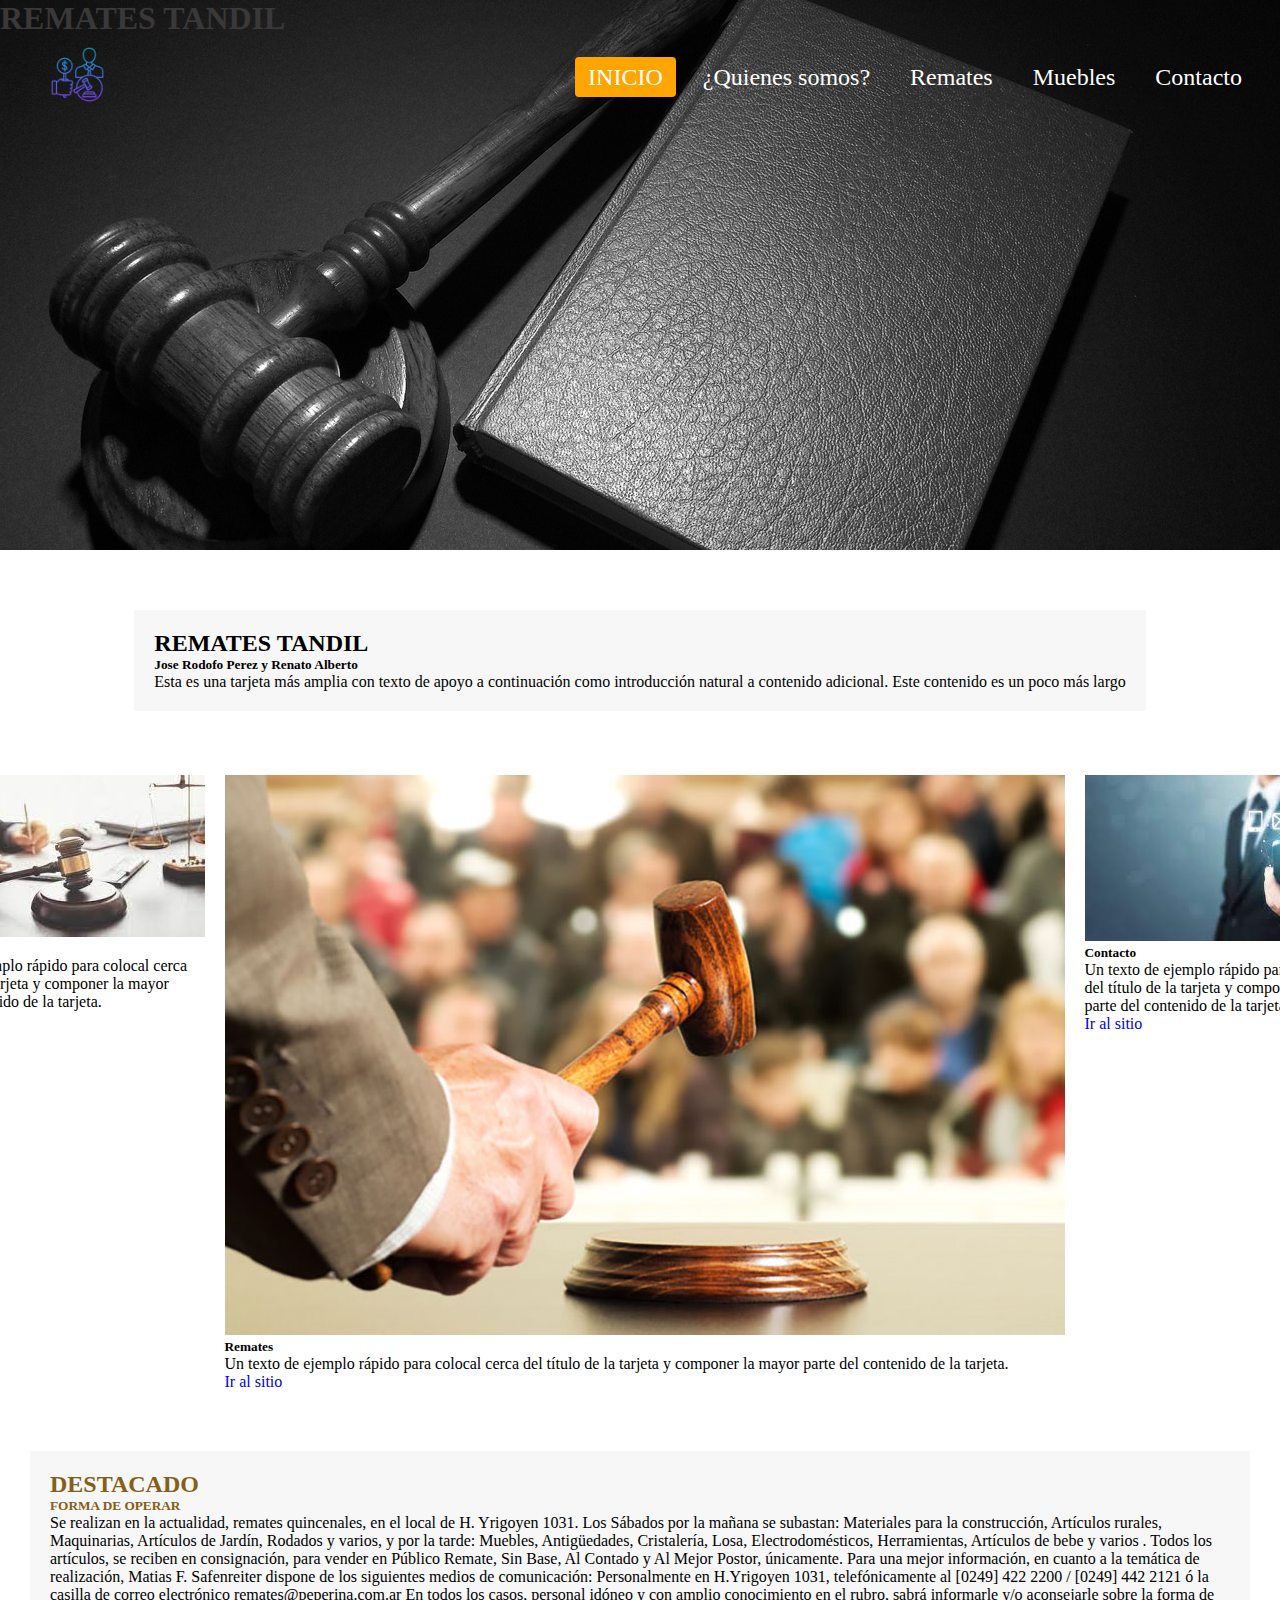
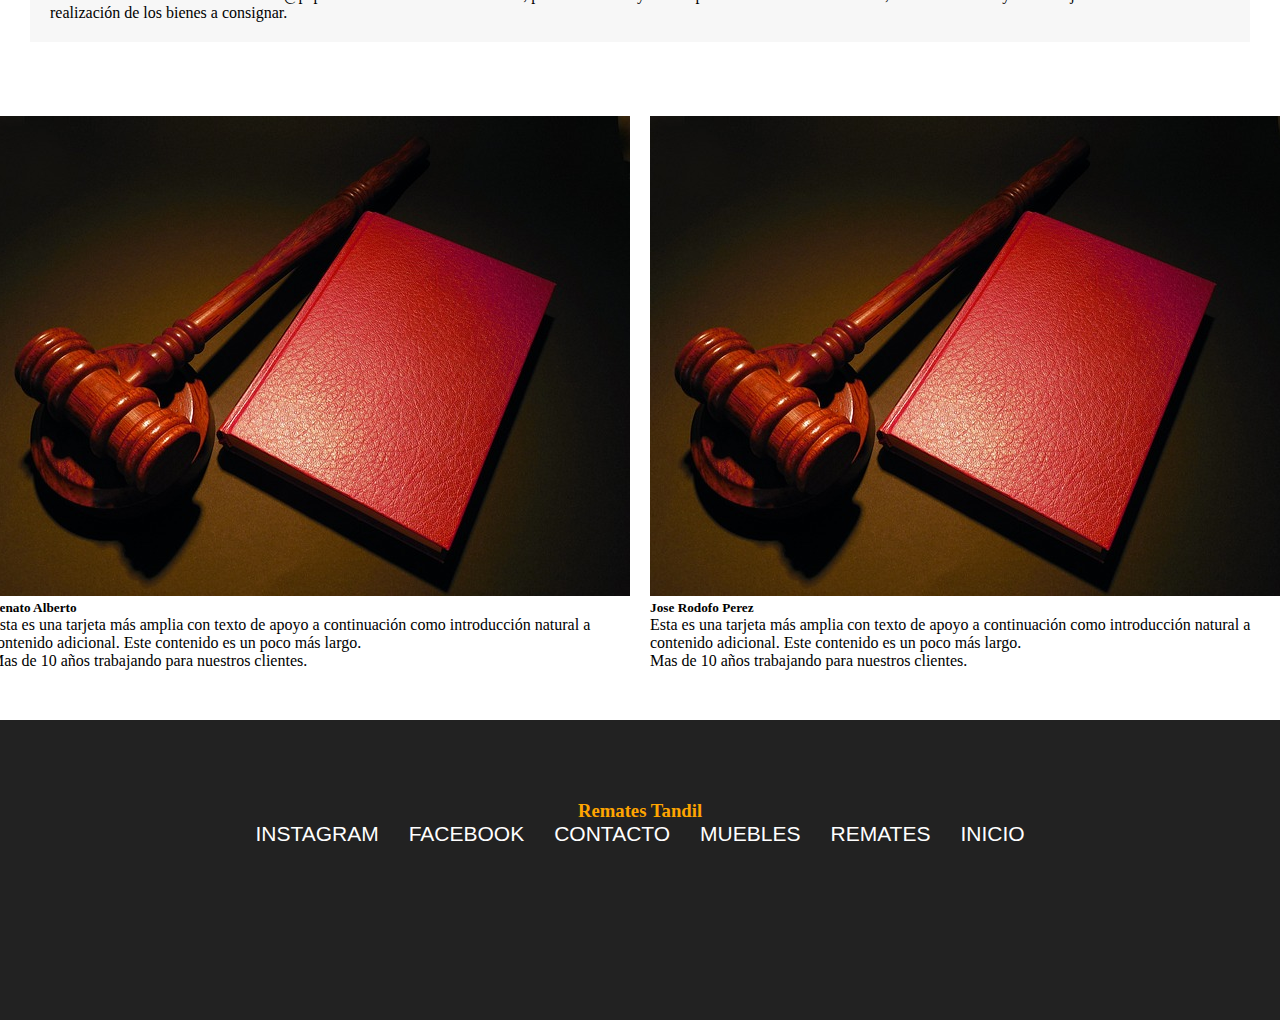
<file: index.html>
<!DOCTYPE html>
<html lang="en">

<head>
  <meta charset="UTF-8">
  <meta name="viewport" content="width=device-width, initial-scale=1.0">
  <title>Remates Tandil</title>
  <link rel="stylesheet" href="style.css">
  <link href="https://cdnjs.cloudflare.com/ajax/libs/font-awesome/6.4.0/css/all.min.css" rel="stylesheet">
  <link href="https://cdn.jsdelivr.net/npm/bootstrap@5.3.0/dist/css/bootstrap.min.css" rel="stylesheet"
    integrity="sha384-9ndCyUaIbzAi2FUVXJi0CjmCapSmO7SnpJef0486qhLnuZ2cdeRhO02iuK6FUUVM" crossorigin="anonymous">
</head>

<body>
  <header>
  <nav>
    <div class="tittle_nav">
      <h1>REMATES TANDIL</h1>
    </div>
    <input type="checkbox" name="" id="check">
    <label for="check" class="checkbtn">
      <i class="fa-solid fa-bars"></i>
    </label>
    <a href="./contacto.html" class="enlace">
      <img src="./Icons/subasta.png" alt="" class="logo">
    </a>

    <ul>
      <li><a href="./index.html" class="active">INICIO</a></li>
      <li><a href="./quienesSomos.html">¿Quienes somos?</a></li>
      <li><a href="./remates.html">Remates</a></li>
      <li><a href="./muebles.html">Muebles</a></li>
      <li><a href="./contacto.html">Contacto</a></li>
    </ul>
  </nav>
</header>


  <section class="section_4">
    <div class="card_2 text-center">
      <div class="card-header">
        <h2>REMATES TANDIL</h2>
      </div>
      <div class="card-body">
        <h5 class="card-title">Jose Rodofo Perez y Renato Alberto</h5>
        <p class="card-text">Esta es una tarjeta más amplia con texto de apoyo a continuación como introducción natural a contenido adicional. Este contenido es un poco más largo</p>
      </div>
    </div>
  </section>

  <section>

    <div class="card">
      <img src="./IMG/Fondos/fondo prueba 3.jpg" class="card-img-top" alt="...">
      <div class="card-body">
        <h5 class="card-title">Muebles</h5>
        <p class="card-text">Un texto de ejemplo rápido para colocal cerca del título de la tarjeta y componer la mayor
          parte del, contenido de la tarjeta.</p>
        <a href="./muebles.html" class="btn btn-primary">Ir al sitio</a>
      </div>
    </div>


    <div class="card" id="sectionCard">
      <img src="./IMG/Fondos/cart.2.jpg" class="card-img-top"  alt="...">
      <div class="card-body">
        <h5 class="card-title">Remates</h5>
        <p class="card-text">Un texto de ejemplo rápido para colocal cerca del título de la tarjeta y componer la mayor
          parte del contenido de la tarjeta.</p>
        <a href="./remates.html" class="btn btn-primary">Ir al sitio</a>
      </div>
    </div>

    <div class="card">
      <img src="IMG/Fondos/fondo prueba 4.jpg" class="card-img-top" alt="...">
      <div class="card-body">
        <h5 class="card-title">Contacto</h5>
        <p class="card-text">Un texto de ejemplo rápido para colocal cerca del título de la tarjeta y componer la mayor
          parte del contenido de la tarjeta.</p>
        <a href="./contacto.html" class="btn btn-primary">Ir al sitio</a>
      </div>
    </div>

    </div>
  </section>

  <section class="section_2">
    <div class="card_2 text-center">
      <div class="card-header">
        <h2>DESTACADO</h2>
      </div>
      <div class="card-body">
        <h5 class="card-title">FORMA DE OPERAR</h5>
        <p class="card-text">Se realizan en la actualidad, remates quincenales, en el local de H. Yrigoyen 1031.
          Los Sábados por la mañana se subastan: Materiales para la construcción, Artículos rurales, Maquinarias,
          Artículos de Jardín, Rodados y varios, y por la tarde: Muebles, Antigüedades, Cristalería, Losa,
          Electrodomésticos, Herramientas, Artículos de bebe y varios .
          Todos los artículos, se reciben en consignación, para vender en Público Remate, Sin Base, Al Contado y Al
          Mejor Postor, únicamente.
          Para una mejor información, en cuanto a la temática de realización, Matias F. Safenreiter dispone de los
          siguientes medios de comunicación:
          Personalmente en H.Yrigoyen 1031, telefónicamente al [0249] 422 2200 / [0249] 442 2121 ó la casilla de correo
          electrónico remates@peperina.com.ar
          En todos los casos, personal idóneo y con amplio conocimiento en el rubro, sabrá informarle y/o aconsejarle
          sobre la forma de realización de los bienes a consignar.</p>
      </div>
    </div>
  </section>

  <section class="section_3">
    <div class="card bg-dark text-white">
      <img src="./IMG/IMG Cards/peperina.jpg" class="card-img" alt="...">
      <div class="card-img-overlay">
        <h5 class="card-title">Renato Alberto</h5>
        <p class="card-text">Esta es una tarjeta más amplia con texto de apoyo a continuación como introducción natural
          a contenido adicional. Este contenido es un poco más largo.</p>
        <p class="card-text">Mas de 10 años trabajando para nuestros clientes.</p>
      </div>
    </div>
    <div class="card bg-dark text-white">
      <img src="./IMG/IMG Cards/peperina.jpg" class="card-img" alt="...">
      <div class="card-img-overlay">
        <h5 class="card-title">Jose Rodofo Perez</h5>
        <p class="card-text">Esta es una tarjeta más amplia con texto de apoyo a continuación como introducción natural
          a contenido adicional. Este contenido es un poco más largo.</p>
        <p class="card-text">Mas de 10 años trabajando para nuestros clientes.</p>
      </div>
    </div>
  </section>

  <footer>
    <div class="footer_a">
      <h3> Remates Tandil</h3>
      <a href="#" class=" btn btn-link">INSTAGRAM</a>
      <a href="#" class="btn btn-link">FACEBOOK</a>
      <a href="./contacto.html" class="btn btn-link">CONTACTO</a>
      <a href="./muebles.html" class=" btn btn-link">MUEBLES</a>
      <a href="./remates.html" class="btn btn-link">REMATES</a>
      <a href="#" class="btn btn-link">INICIO</a>
    </div>
    <div class="col-auto">

    </div>
  </footer>
</body>

</html>
</file>
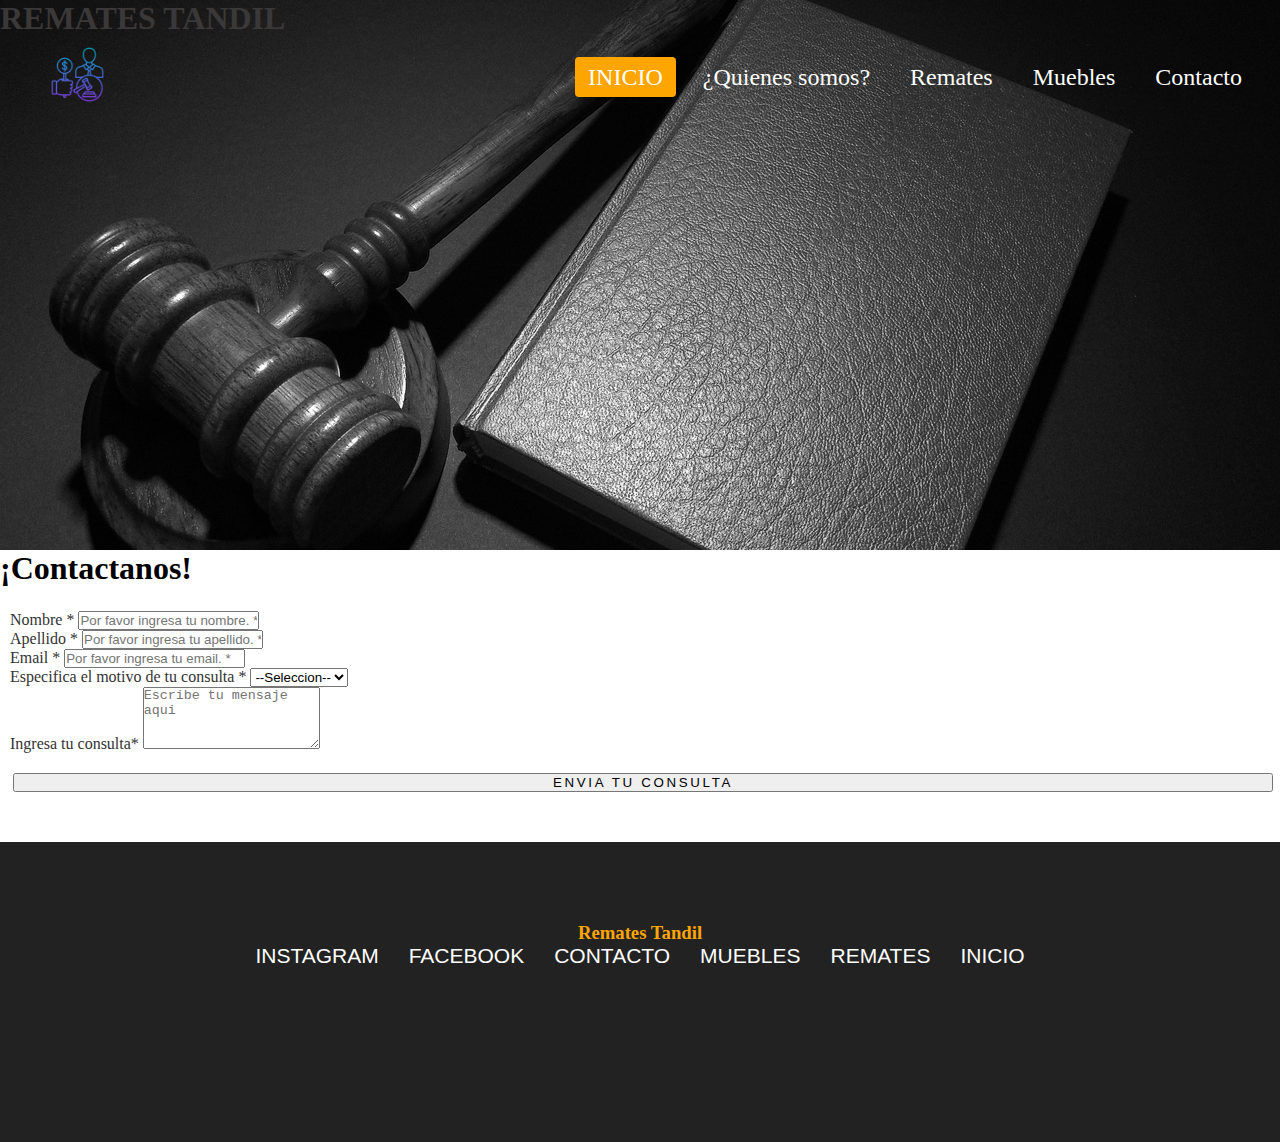
<file: contacto.html>
<!DOCTYPE html>
<html lang="en">

<head>
  <meta charset="UTF-8">
  <meta name="viewport" content="width=device-width, initial-scale=1.0">
  <title>Contacto</title>
  <link rel="stylesheet" href="style.css">
  <link href="https://cdnjs.cloudflare.com/ajax/libs/font-awesome/6.4.0/css/all.min.css" rel="stylesheet">
  <link href="https://cdn.jsdelivr.net/npm/bootstrap@5.3.0/dist/css/bootstrap.min.css" rel="stylesheet"
    integrity="sha384-9ndCyUaIbzAi2FUVXJi0CjmCapSmO7SnpJef0486qhLnuZ2cdeRhO02iuK6FUUVM" crossorigin="anonymous">
</head>

<body>
  <header>
    <nav>
      <div class="tittle_nav">
        <h1>REMATES TANDIL</h1>
      </div>
      <input type="checkbox" name="" id="check">
      <label for="check" class="checkbtn">
        <i class="fa-solid fa-bars"></i>
      </label>
      <a href="./index.html" class="enlace">
        <img src="./Icons/subasta.png" alt="" class="logo">
      </a>

      <ul>
        <li><a href="./index.html" class="active">INICIO</a></li>
        <li><a href="./quienesSomos.html">¿Quienes somos?</a></li>
        <li><a href="./remates.html">Remates</a></li>
        <li><a href="./muebles.html">Muebles</a></li>
        <li><a href="./contacto.html">Contacto</a></li>
      </ul>
    </nav>
  </header>

  <div class="container">
    <div class=" text-center mt-5 ">

      <h1>¡Contactanos!</h1>

    </div>

    <div class="row ">
      <div class="col-lg-7 mx-auto">
        <div class="card mt-2 mx-auto p-4 bg-light">
          <div class="card-body bg-light">

            <div class="container">
              <form id="contact-form" role="form">

                <div class="controls">

                  <div class="row">
                    <div class="col-md-6">
                      <div class="form-group">
                        <label for="form_name">Nombre *</label>
                        <input id="form_name" type="text" name="name" class="form-control"
                          placeholder="Por favor ingresa tu nombre. *" required="required"
                          data-error="Nombre requerido.">

                      </div>
                    </div>
                    <div class="col-md-6">
                      <div class="form-group">
                        <label for="form_lastname">Apellido *</label>
                        <input id="form_lastname" type="text" name="surname" class="form-control"
                          placeholder="Por favor ingresa tu apellido. *" required="required"
                          data-error="Apellido requerido.">
                      </div>
                    </div>
                  </div>
                  <div class="row">
                    <div class="col-md-6">
                      <div class="form-group">
                        <label for="form_email">Email *</label>
                        <input id="form_email" type="email" name="email" class="form-control"
                          placeholder="Por favor ingresa tu email. *" required="required"
                          data-error="Validacion de email requerida.">

                      </div>
                    </div>
                    <div class="col-md-6">
                      <div class="form-group">
                        <label for="form_need">Especifica el motivo de tu consulta *</label>
                        <select id="form_need" name="need" class="form-control" required="required"
                          data-error="Por favor especifica el motivo de tu consulta .">
                          <option value="" selected disabled>--Seleccion--</option>
                          <option>Remates</option>
                          <option>Muebles</option>
                        </select>

                      </div>
                    </div>
                  </div>
                  <div class="row">
                    <div class="col-md-12">
                      <div class="form-group">
                        <label for="form_message">Ingresa tu consulta*</label>
                        <textarea id="form_message" name="message" class="form-control"
                          placeholder="Escribe tu mensaje aqui" rows="4" required="required"
                          data-error="Por favor ingresa tu consulta aqui."></textarea>
                      </div>
                    </div>

                    <div class="col-md-12">
                      <input type="submit" class="btn btn-success btn-send  pt-2 btn-block
                            " value="Envia tu consulta">
                    </div>

                  </div>

                </div>
              </form>
            </div>
          </div>
        </div>
        <!-- /.8 -->
      </div>
      <!-- /.row-->
    </div>
  </div>

  <footer>
    <div class="footer_a">
      <h3> Remates Tandil</h3>
      <a href="#" class=" btn btn-link">INSTAGRAM</a>
      <a href="#" class="btn btn-link">FACEBOOK</a>
      <a href="./contacto.html" class="btn btn-link">CONTACTO</a>
      <a href="./muebles.html" class=" btn btn-link">MUEBLES</a>
      <a href="./remates.html" class="btn btn-link">REMATES</a>
      <a href="./index.html" class="btn btn-link">INICIO</a>
    </div>
    <div class="col-auto">

    </div>
  </footer>
</body>

</html>
</file>
<file: style.css>
* {
    padding: 0;
    margin: 0;
    text-decoration: none;
    list-style: none;
    box-sizing: border-box;

}

nav {
    background-image: url("./IMG/Fondos/guigui.jpg");
    background-repeat: no-repeat;
    background-position: center;
    background-size: cover;
    height: 550px;
    width: 100%;
}
.tittle_nav h1{
    
    color:#3a3838;
}

.enlace {
    position: absolute;
    padding: 10px 50px;
}

.logo {
    height: 55px;

}


nav ul {
    float: right;
    margin-right: 20px;    
}

nav ul li {
    display: inline-block;
    line-height: 80px;
    margin: 0 5px;
}

nav ul li a {
    color: white;
    font-family: "Segoe UI";
    font-size: 24px;
    padding: 7px 13px;
    border-radius: 4px;
    text-decoration: none;
}

li a.active,
li a:hover {
    background: orange;
    transition: .5s;
}

.checkbtn {
    font-size: 30px;
    color: #FFF;
    float: right;
    line-height: 80px;
    margin-right: 40px;
    cursor: pointer;
    display: none;
}

#check {
    display: none;
}

/* SECCION 1 */
section {
    display: flex;
    justify-content: center;
    width: 100%;
    height: auto;
}

.card {
    margin-left: 10px;
    margin-right: 10px;
    margin-top:24px;
    margin-bottom: 50px;
    transition: all 0.3s ease-in-out;
}

.card:hover {
    transform: scale(1.01);
    box-shadow: 13px 15px 37px
}
/*MUCHOS DE LOS HOVERS ESTAN CONTECTADOS CON ESTE .CARD:HOVER.*/
/*FIN SECTION_1*/


/* SECCION 2 */
.section_2 {
   
    display: flex;
    align-items: center;
    justify-content: center;
    margin-top: 10px;
    margin-bottom: 50px;
    
 
}
.card_2 {
    background-color:rgba(0,0,0,.03);
    margin-left: 30px;
    margin-right: 30px;
    padding: 20px;
}

.section_2 h2 {
    color:rgb(134, 94, 21);
    
}

.section_2 h5 {
    color: rgb(134, 94, 21);
   
}

.section_2 .card {
    background-color: rgb(238, 238, 238);
    margin-bottom: 20px;
}
/*FIN SECTION_2*/

/* SECTION 3 */
.section_3 {
    display: flex;
    align-items: center;
    justify-content: center;
}
/*FIN SECTION_3*/


/*SECTION 4*/
.section_4{
    display: flex;
    align-items: center;
    justify-content: center;
    margin-top: 40px;
    margin-bottom: 20px;
    padding: 20px;

}

.section_4 .card_2{
    margin-left: 30px;
    margin-right: 30px;
}
/*FIN SECTION_4*/


/*CONTACTO*/
label {
    color: #333;
}

.btn-send {
    font-weight: 300;
    text-transform: uppercase;
    letter-spacing: 0.2em;
    width: 100%;
    margin-left: 3px;
    margin-top: 20px;
    }
.help-block.with-errors {
    color: #ff5050;
    margin-top: 5px;

}
/*FIN DE CONTACTO*/

footer {
    background: #222222;
    height: auto;
    width: 100%;
    display: flex;
    align-items: center;
    justify-content: center;
}

footer h3 {
    display: flex;
    align-items: center;
    justify-content: center;
    color: orange;
    margin-top: 80px;
}

.footer_a {
    height: 300px;
}

.footer_a a {
    font-family: 'Calibri', sans-serif;
    margin-top: 20px;
    margin-bottom: 20px;
    color: white;
    font-size: 21px;
    padding: 7px 13px;
    border-radius: 4px;
    text-transform: uppercase;
}

.footer_a a:hover {
    background: orange;
    transition: .5s;
}




/*MEDIA QUERIES*/


/*NAVEGACION*/
@media (max-width: 952px) {
    .enlace {
        padding-left: 20px;
    }

    nav ul li a {
        font-size: 20px;
        padding: 7px 12px;
    }
}

@media (max-width: 767px) {
    nav {
        height: 450px;

    }

    .checkbtn {
        display: block;
    }

    ul {
        position: relative;
        width: 100%;
        height:300px;
        background-color:#222222;
        opacity:0.9;
        top: 10px;
        left: -100%;
        text-align: center;
        transition: all .5s;
    }

    nav ul li {
        display: block;
        margin: 20px 0;
        line-height: 30px;
    }

    nav ul li a {
        font-size: 20px;
    }

    nav a:hover,
    li a.active {
        background-color: #d59740;
        color: white;
    }

    #check:checked~ul {
        left: 0;
    }

    section {
        display: flex;
        flex-direction: column;
        justify-items: center;
    }

    .card {
        margin-left: 10px;
        margin-right: 10px;
        margin-top: 30px;
        margin-bottom: 20px;

    }
    .footer_a a {
        font-family: 'Calibri', sans-serif;
        margin-top: 20px;
        margin-bottom: 20px;
        color: white;
        font-size: 16px;
        padding: 7px 13px;
        border-radius: 4px;
        text-transform: uppercase;
        text-decoration: none;
    }

    .section_4 .card_2{
        margin-left: 10px;
        margin-right: 10px;
        padding: 20px;
    }
    .section_2 .card_2{
        margin-left: 20px;
        margin-right: 20px;
        padding: 20px;
    }
}
</file>
